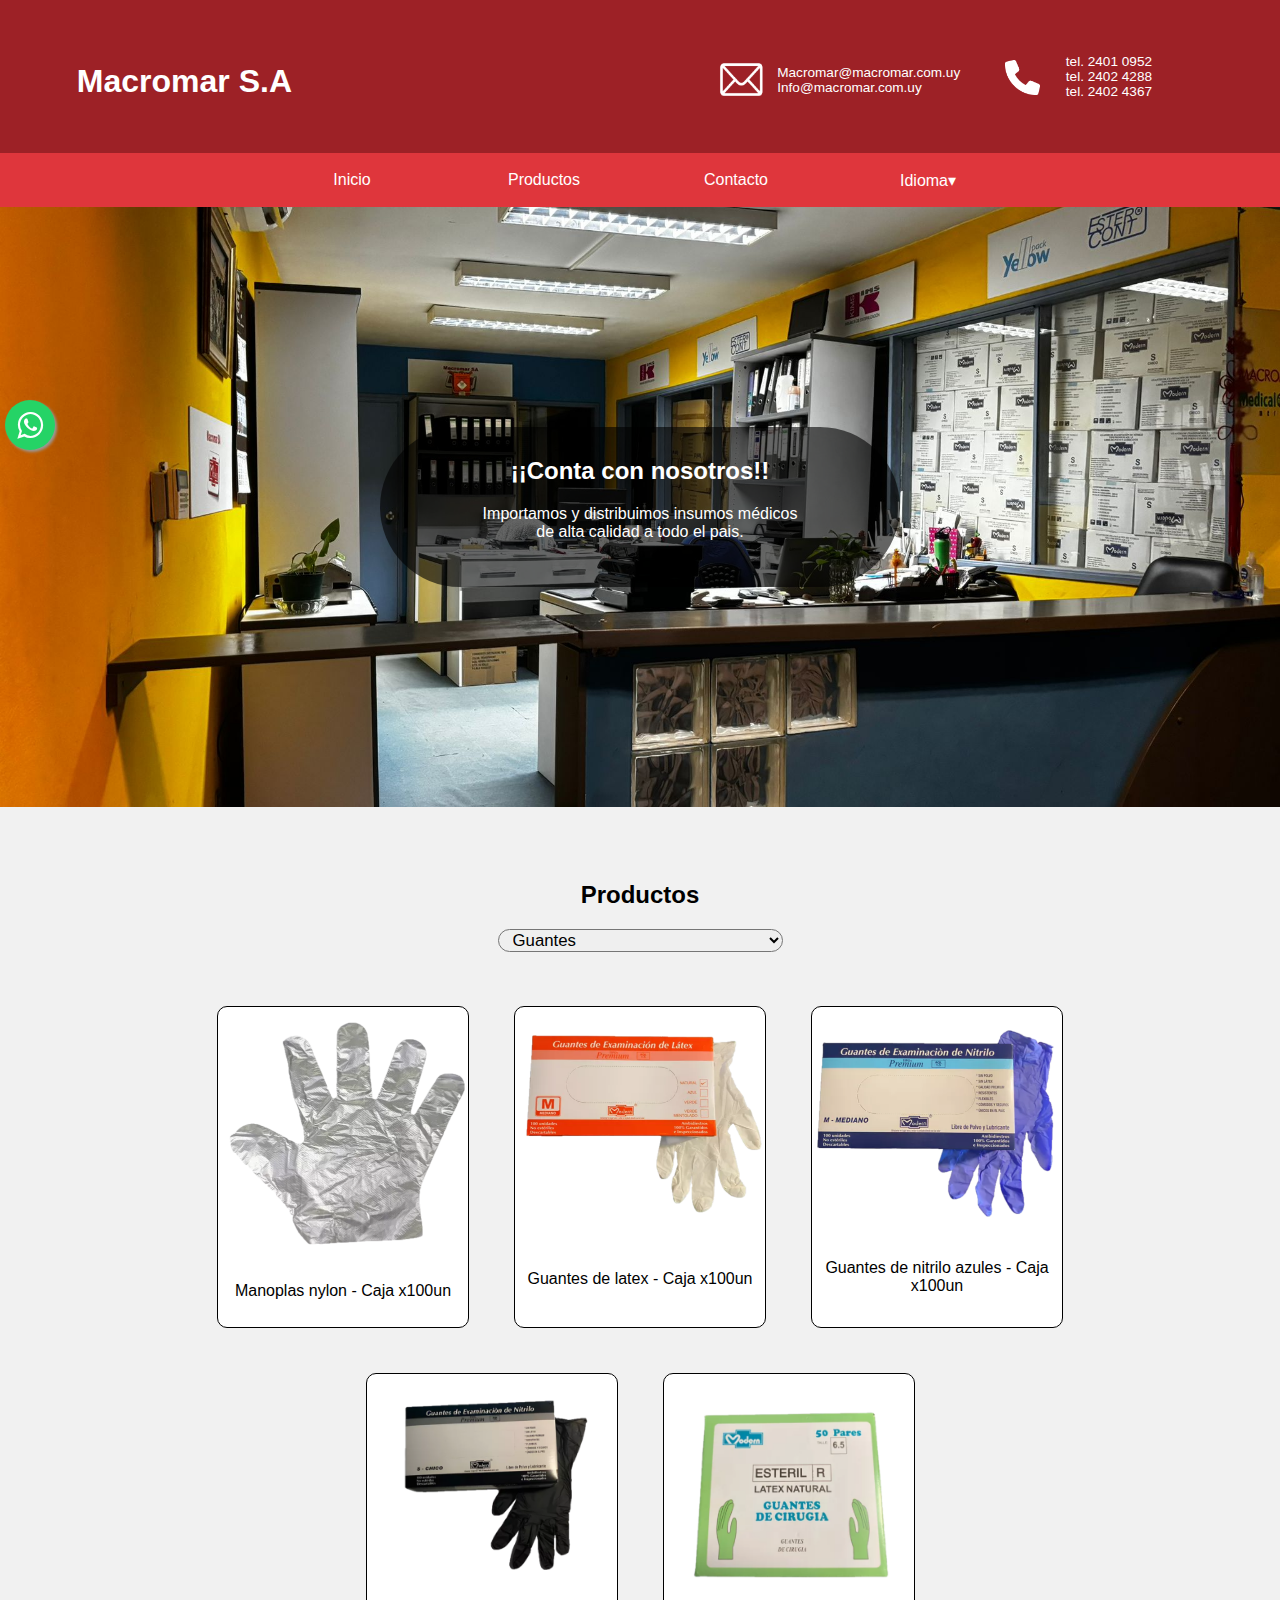
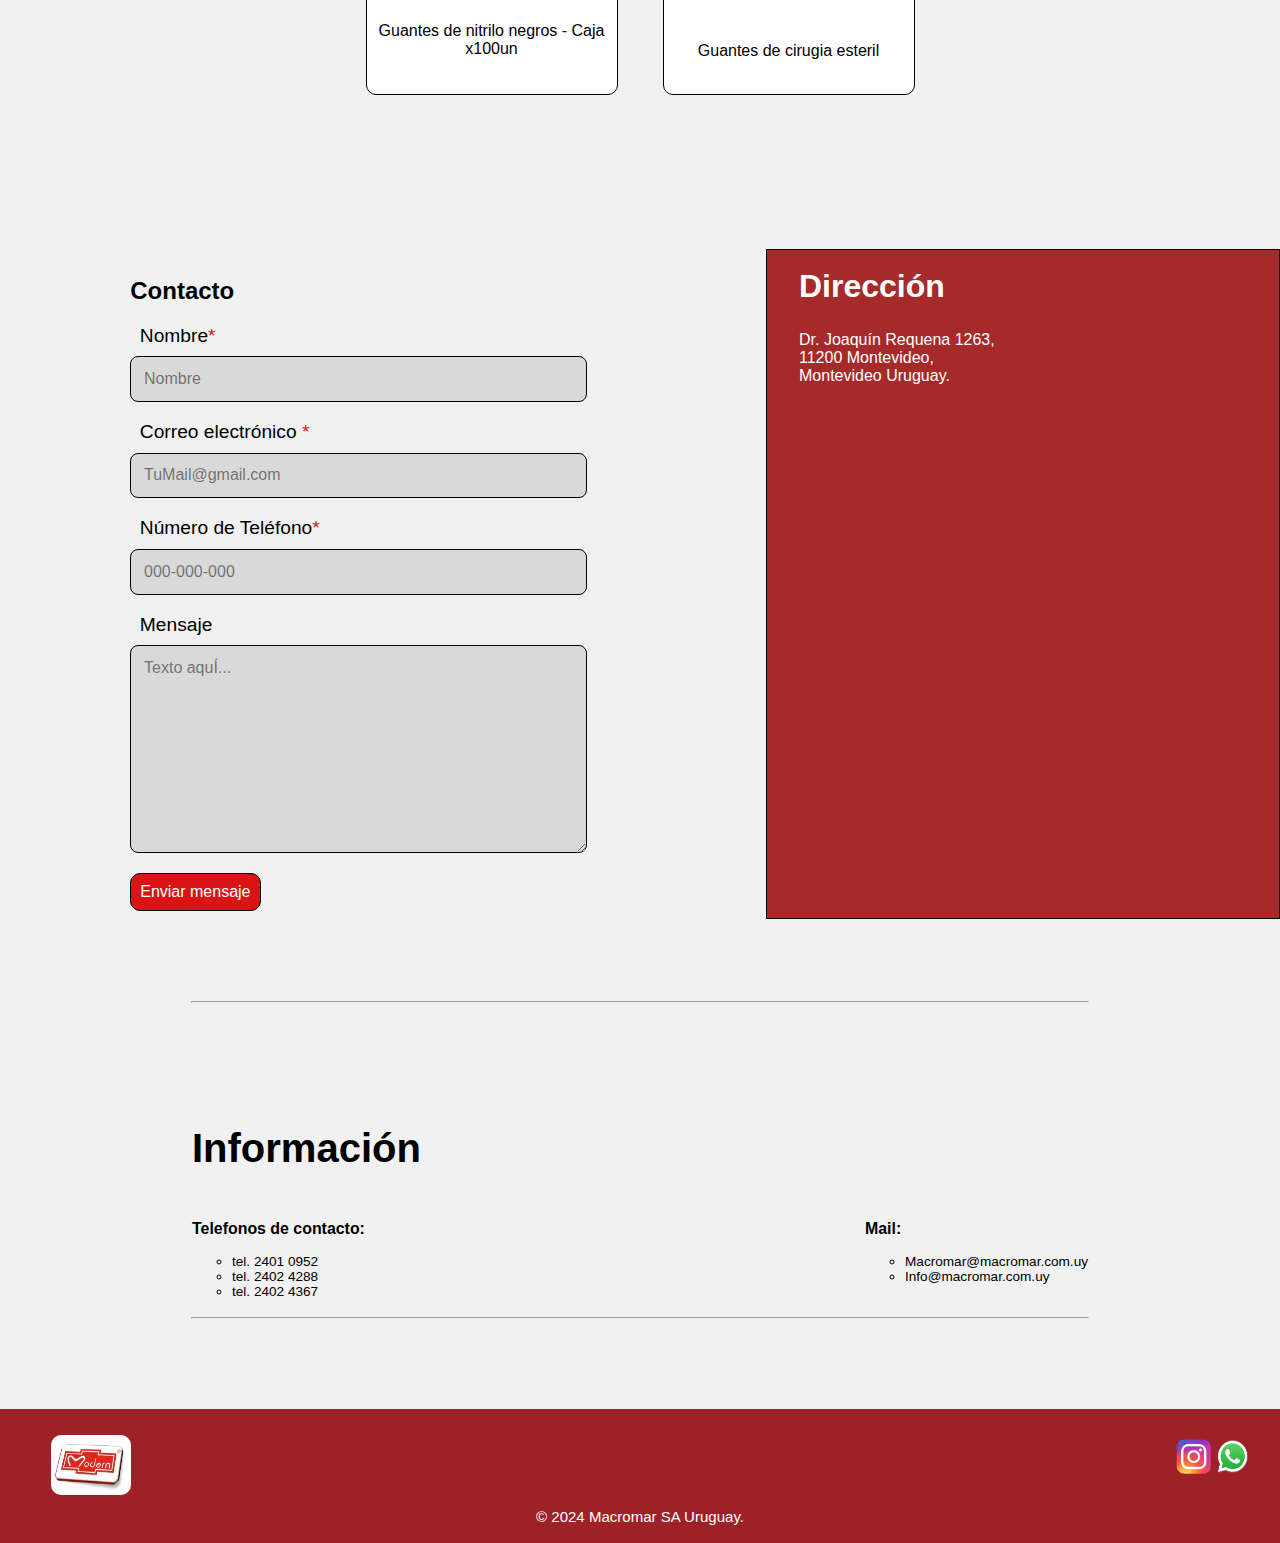
<file: index.html>
<!DOCTYPE html>
<html lang="es">

<head>
    <meta charset="UTF-8" />
    <meta name="viewport" content="width=device-width, initial-scale=1.0" />
    <meta name="keywords" content="Macromar Sa, Insumos Medicos, Joaquin Requena 1263">
    <meta name="description" content="Empresa Macromar Sa, Insumos Medicos" />
    <meta name="author" content="Emiliano Mandacen - Emilianomandacen@gmail.com" />
    <meta name="robots" content="index, follow" />
    <link rel="icon" type="image/png" href="./assets/img/Macromar_2024.jpg">
    <link rel="stylesheet" href="./css/style.css">
    <link rel="stylesheet" href="https://maxcdn.bootstrapcdn.com/font-awesome/4.5.0/css/font-awesome.min.css">
    <title>Macromar S.A</title>
</head>


<body>
    <a href="https://wa.me/59895939555?text=Hola%2C%20me%20gustar%C3%ADa%20obtener%20m%C3%A1s%20informaci%C3%B3n"
        class="float" target="_blank">
        <i class="fa fa-whatsapp my-float"></i>
    </a>
    <header>
        <div class="navBar">
            <div class="tituloNav">
                <h1>Macromar S.A</h1>
            </div>
            <nav class="menu">
                <ul>
                    <li>
                        <div class="imgNav">
                            <img src="./assets/icons/iconTelefono.png" alt="Icono telefono">
                        </div>
                        <div class="textNav">
                            <p>
                                tel. 2401 0952 <br>
                                tel. 2402 4288 <br>
                                tel. 2402 4367
                            </p>
                        </div>
                    </li>
                    <li>
                        <div class="imgNav2">
                            <img src="./assets/icons/iconMail.png" alt="Icono mail">
                        </div>
                        <div class="textNav2">
                            <p>Macromar@macromar.com.uy
                                <br>
                                Info@macromar.com.uy
                            </p>
                        </div>
                    </li>
                </ul>
            </nav>
        </div>
        <div class="sub-NavBar2">
            <ul class="dropdown-menu">
                <li>
                    <button class="dropdown-toggle" aria-haspopup="true" aria-expanded="false">
                        <img src="./assets/img/desplegar.png" alt="desplegar menú desplegable">
                    </button>
                    <ul class="drop">
                        <li><a href="index.html">Inicio</a></li>
                        <li><a href="#productos">Productos</a></li>
                        <li><a href="#contacto">Contacto</a></li>
                        <li class="sub"><a href="#">Idioma ▾</a>
                            <ul class="drop2">
                                <li><a href="index.html">Español</a></li>
                                <li><a href="./english/index_en.html">Ingles</a></li>
                            </ul>
                        </li>
                    </ul>
                </li>
            </ul>
        </div>

        <div class="sub-NavBar">
            <ul>
                <li id="indice">
                    <a href="index.html">
                        Inicio
                    </a>
                </li>
                <li id="indice">
                    <a href="#productos">
                        Productos
                    </a>
                </li>
                <li id="indice">
                    <a href="#contacto">
                        Contacto
                    </a>
                </li>
                <li class="indice2">
                    <a href="#">Idioma▾</a>
                    <ul class="drop">
                        <li><a href="./index.html">Español</a></li>
                        <li><a href="./english/index_en.html">Ingles</a></li>
                    </ul>
                </li>
            </ul>
        </div>
    </header>

    <main>
        <section id="sobreNosotros">
                <figure>
                    <img src="./assets/img/OfiMacromar.jpg" alt="Imagen oficina Macromar SA">
                    <figcaption>
                        <h2>¡¡Conta <br class="br-banner1"> con nosotros!!</h2>
                        <p>Importamos y distribuimos <br class="br-banner1"> insumos médicos <br class="br-banner2"> de alta calidad a todo el pais.</p>
                    </figcaption>
                </figure>
        </section>

        <section id="productos">
            <h2>Productos</h2>

            <select name="Listado " id="selctProductos">
                <option value="producto1" selected>Guantes</option>
                <option value="producto2">Agujas y Jeringas</option>
                <option value="producto3">Enfermeria/Descartables</option>
                <option value="producto4">Esterilizaciones</option>
                <option value="producto5">Material Desechable</option>
                <option value="producto6">Equipos de Infusión y Transfusión</option>
            </select>

            <!-- Agujas y Jeringas -->
            <div class="grupo1">
                <div class="cardProducto">
                    <img src="./assets/img/ManplaDeNylon.png" alt="Imagen producto">
                    <p>Manoplas nylon - Caja x100un</p>
                </div>
                <div class="cardProducto">
                    <img src="./assets/img/GuanteLatexBlanco1.png" alt="Imagen producto">
                    <p>Guantes de latex - Caja x100un</p>
                </div>
                <div class="cardProducto">
                    <img src="./assets/img/GuanteLatexM.png" alt="Imagen producto">
                    <p>Guantes de nitrilo azules - Caja x100un</p>
                </div>
                <div class="cardProducto">
                    <img src="./assets/img/GuantesLatexNegros.png" alt="Imagen producto">
                    <p>Guantes de nitrilo negros - Caja x100un</p>
                </div>
                <div class="cardProducto">
                    <img src="./assets/img/GuantesCirujia.png" alt="Imagen producto">
                    <p>Guantes de cirugia esteril</p>
                </div>
            </div>

            <!-- Guantes -->
            <div class="grupo2">
                <div class="cardProducto">
                    <img src="./assets/img/Jeringas1ML.png" alt="Imagen producto">
                    <p>Jeringas diferentes medidas</p>
                </div>
            </div>

            <!-- Enfermeria/Descartables -->
            <div class="grupo3">
                <div class="cardProducto">
                    <img src="./assets/img/MantaGasa.png" alt="Imagen producto">
                    <p>Mantas de gasa</p>
                </div>
                <div class="cardProducto">
                    <img src="./assets/img/AparatoPresion.png" alt="Imagen producto">
                    <p>Aparato presion</p>
                </div>
                <div class="cardProducto">
                    <img src="./assets/img/Termometro.png" alt="Imagen producto">
                    <p>Termometro digital</p>
                </div>
                <div class="cardProducto">
                    <img src="./assets/img/Mallatubular.png" alt="Imagen producto">
                    <p>Malla tubular</p>
                </div>
                <div class="cardProducto">
                    <img src="./assets/img/Llave3Vias.png" alt="Imagen producto">
                    <p>Llaves 3 vias</p>
                </div>
                <div class="cardProducto">
                    <img src="./assets/img/HojasBisturi.png" alt="Imagen producto">
                    <p>Hoja de bisturi</p>
                </div>
                <div class="cardProducto">
                    <img src="./assets/img/MuestraOrina.png" alt="Imagen producto">
                    <p>Frascos de orina</p>
                </div>
                <div class="cardProducto">
                    <img src="./assets/img/Rinon.png" alt="Imagen producto">
                    <p>Riñon descartable</p>
                </div>
                <div class="cardProducto">
                    <img src="./assets/img/Estetoscopio.png" alt="Imagen producto">
                    <p>Estetoscopio</p>
                </div>
                <div class="cardProducto">
                    <img src="./assets/img/Mariposa.png" alt="Imagen producto">
                    <p>Mariposas</p>
                </div>
                <div class="cardProducto">
                    <img src="./assets/img/Especulo.png" alt="Imagen producto">
                    <p>Especulos</p>
                </div>
            </div>

            <!-- Esterilizaciones -->
            <div class="grupo4">
                <a href="https://kims.com.ar/equipamiento/#1539011787284-1e79b105-3982" class="cardProducto"
                    target="_blank">
                    <img src="./assets/img/MaquinaSelladora.png" alt="Imagen producto">
                    <p>Maquina selladora</p>
                </a>
                <a href="https://kims.com.ar/envases/#1539003147188-c77aedb4-0fd8" class="cardProducto" target="_blank">
                    <img src="./assets/img/RolloEsteripapel.png" alt="Imagen producto">
                    <p>Rollos de esteripapel</p>
                </a>
                <a href="https://kims.com.ar/indicadores-quimicos-vapor/#1539029675239-43a5c1cd-8d81"
                    class="cardProducto" target="_blank">
                    <img src="./assets/img/RolloVapor.png" alt="Imagen producto">
                    <p>Rollos adhesivo vapor</p>
                </a>
                <a href="https://kims.com.ar/envoltorios/#1539003147188-c77aedb4-0fd8" class="cardProducto"
                    target="_blank">
                    <img src="./assets/img/PapelCrepado.png" alt="Imagen producto">
                    <p>Papel crepado</p>
                </a>
                <a href="https://kims.com.ar/envoltorios/#1532097287190-63de5d55-fa92" class="cardProducto"
                    target="_blank">
                    <img src="./assets/img/PapelKRAFT.png" alt="Imagen producto">
                    <p>Papel KRAFT</p>
                </a>
                <a href="https://kims.com.ar/indicadores-quimicos-vapor/#1539033113291-95f46840-21fa"
                    class="cardProducto" target="_blank">
                    <img src="./assets/img/Dick.png" alt="Imagen producto">
                    <p>Hojas Bowie-Dick</p>
                </a>
            </div>

            <!-- Material Desechable -->
            <div class="grupo5">
                <div class="cardProducto">
                    <img src="./assets/img/TunicaTNT.png" alt="Imagen producto">
                    <p>Casaca descartable Tnt</p>
                </div>
                <div class="cardProducto">
                    <img src="./assets/img/CubreZapatosTNT.png" alt="Imagen producto">
                    <p>Cubrezapatos con elastico</p>
                </div>
                <div class="cardProducto">
                    <img src="./assets/img/GorroDescartable.png" alt="Imagen producto">
                    <p>Gorros descartables</p>
                </div>
                <div class="cardProducto">
                    <img src="./assets/img/Mascarilla-KN95.png" alt="Imagen producto">
                    <p>Mascarilla KN95</p>
                </div>
                <div class="cardProducto">
                    <img src="./assets/img/PantalonDesechable.png" alt="Imagen producto">
                    <p>Pantalon descartable</p>
                </div>
                <div class="cardProducto">
                    <img src="./assets/img/Mascarilla.png" alt="Imagen producto">
                    <p>Tapabocas</p>
                </div>
            </div>

            <!-- Equipos de Infusión y Transfusión -->
            <div class="grupo6">
                <div class="cardProducto">
                    <img src="./assets/img/SetDeInfusion.png" alt="Imagen producto">
                    <p>Equipo infusor macrogotero</p>
                </div>
            </div>
        </section>

        <section id="contacto">
            <div class="contenedor-Contacto">
                <div class="cardContacto">
                    <form id="form" class="form" action="https://formspree.io/f/xeqywdow" method="post">
                        <h2 class="tag"><span>Contacto</span></h2>
                        <label for="Nombre">Nombre<span>*</span></label>
                        <input name="Nombre" required type="text" id="name" placeholder="Nombre">
                        <label for="Email">Correo electrónico <span>*</span></label>
                        <input name="Email" type="text" id="email" required placeholder="TuMail@gmail.com">
                        <label for="Telefono">Número de Teléfono<span>*</span></label>
                        <input name="Telefono" type="text" id="telefono" required placeholder="000-000-000"
                            maxlength="11">
                        <script>
                            document.getElementById('telefono').addEventListener('input', function (e) {
                                var value = e.target.value.replace(/[^\dA-Z]/g, '');
                                if (value.length % 3 === 0 && value.length !== 0) {
                                    e.target.value = value.replace(/(.{3})/g, '$1-').slice(0, -1);
                                } else {
                                    e.target.value = value.replace(/(.{3})/g, '$1-');
                                }
                            });
                        </script>
                        <label for="Mensaje">Mensaje</label>
                        <textarea id="message" name="Mensaje" cols="30" rows="10"
                            placeholder="Texto aquÍ..."></textarea>
                        <button type="submit" class="btnEnviar" title="Enviar un mail a Macromar">Enviar
                            mensaje</button>
                    </form>
                </div>


                <div class="cardDireccion">
                    <h2 class="tag"><span class="tag">Dirección</span></h2>
                    <p>Dr. Joaquín Requena 1263, <br>
                        11200 Montevideo, <br>
                        Montevideo Uruguay.
                    </p>
                    <iframe
                        src="https://www.google.com/maps/embed?pb=!1m14!1m8!1m3!1d1636.0398014570235!2d-56.1697817!3d-34.9044518!3m2!1i1024!2i768!4f13.1!3m3!1m2!1s0x959f81ae15c7e091%3A0xf8eb8029c2174cfa!2sDr.%20Joaqu%C3%ADn%20Requena%201263%2C%2011200%20Montevideo%2C%20Departamento%20de%20Montevideo!5e0!3m2!1ses-419!2suy!4v1715641950396!5m2!1ses-419!2suy"
                        width="600" height="450" style="border:0;" allowfullscreen="" loading="lazy"
                        referrerpolicy="no-referrer-when-downgrade"></iframe>
                </div>
            </div>
        </section>

        <section id="informacion">
            <div class="contenedor-info">
                <hr style="width: 70%; height: 0%;">
                <div class="info">

                    <h2>Información</h2>
                    <ul class="infoUl">
                        <li class="infoLI">
                            <div class="textInfo">
                                <h3>Telefonos de contacto:</h3>
                                <ul>
                                    <li>tel. 2401 0952</li>
                                    <li>tel. 2402 4288</li>
                                    <li>tel. 2402 4367</li>
                                </ul>
                            </div>
                        </li>
                        <li class="infoLI">
                            <div class="textInfo2">
                                <h3>Mail:</h3>
                                <ul>
                                    <li>Macromar@macromar.com.uy</li>
                                    <li>Info@macromar.com.uy</li>
                                </ul>
                            </div>
                        </li>

                    </ul>
                </div>
                <hr style="width: 70%; margin-top: 0vh;">
            </div>
        </section>

    </main>



    <footer>
        <!-- Seccion footer -->
        <section id="footer">
            <div class="footer">
                <div class="logoFooter">
                    <img src="./assets/img/Macromar.jpg" alt="Logo de MacromarSA">
                </div>
                <div class="redes">
                    <a href="https://www.instagram.com/macromarsa/" target="_blank">
                        <img class="iconF" src="./assets/icons/ig.png" alt="Instagram link"></a>
                    <a href="https://wa.me/59895939555?text=Hola%2C%20me%20gustar%C3%ADa%20obtener%20m%C3%A1s%20informaci%C3%B3n"
                        target="_blank">
                        <img class="iconY" src="./assets/icons/wpp.png" alt="whatsapp link"></a>
                </div>
            </div>
            <p>© 2024 Macromar SA Uruguay.</p>
        </section>
    </footer>

    <script src="./js/script.js"></script>

</body>

</html>
</file>
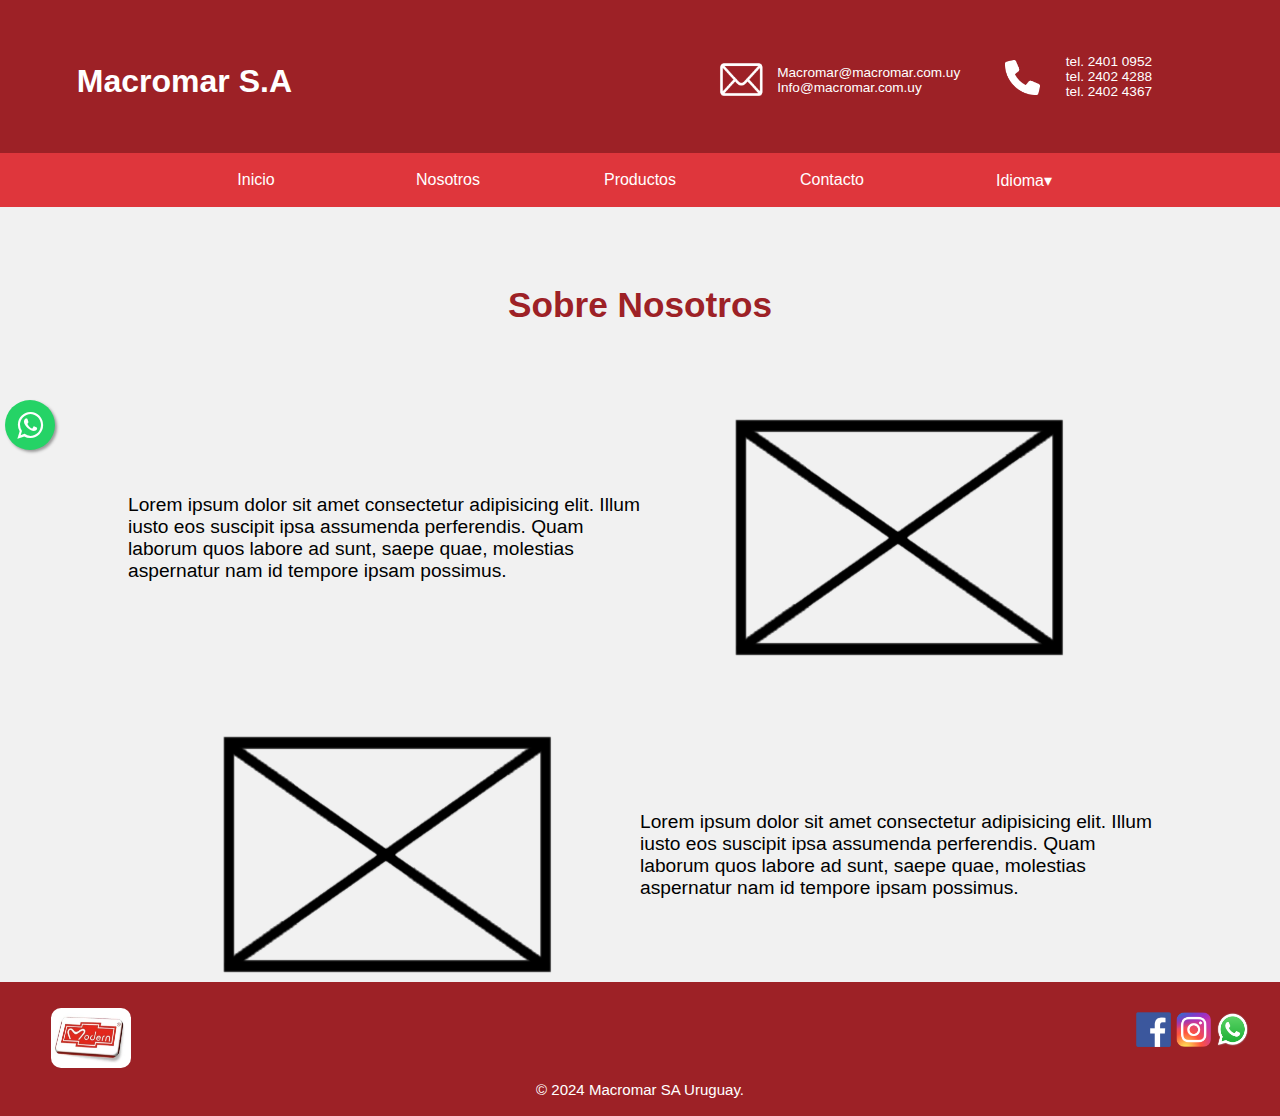
<file: nosotros.html>
<!DOCTYPE html>
<html lang="es">

<head>
    <meta charset="UTF-8" />
    <meta name="viewport" content="width=device-width, initial-scale=1.0" />
    <meta name="keywords" content="Macromar Sa, Insumos Medicos, Joaquin Requena 1263">
    <meta name="description" content="Empresa Macromar Sa, Insumos Medicos" />
    <meta name="author" content="Emiliano Mandacen - Emilianomandacen@gmail.com" />
    <meta name="robots" content="index, follow" />
    <link rel="icon" type="image/png" href="./assets/img/Macromar_2024.jpg" alt="Icono de la Web">
    <link rel="stylesheet" href="./css/style.css">
    <link rel="stylesheet" href="https://maxcdn.bootstrapcdn.com/font-awesome/4.5.0/css/font-awesome.min.css">
    <title>Macromar S.A</title>
</head>

<body> 
<a href="https://wa.me/59895939555?text=Hola%2C%20me%20gustar%C3%ADa%20obtener%20m%C3%A1s%20informaci%C3%B3n"
class="float" target="_blank">
<i class="fa fa-whatsapp my-float"></i>
</a>
<header>
<div class="navBar">
    <div class="tituloNav">
        <h1>Macromar S.A</h1>
    </div>
    <nav class="menu">
        <ul>
            <li>
                <div class="imgNav">
                    <img src="./assets/icons/iconTelefono.png" alt="Icono telefono">
                </div>
                <div class="textNav">
                    <p>
                        tel. 2401 0952 <br>
                        tel. 2402 4288 <br>
                        tel. 2402 4367
                    </p>
                </div>
            </li>
            <li>
                <div class="imgNav2">
                    <img src="./assets/icons/iconMail.png" alt="Icono mail">
                </div>
                <div class="textNav2">
                    <p>Macromar@macromar.com.uy
                        <br>
                        Info@macromar.com.uy
                    </p>
                </div>
            </li>
        </ul>
    </nav>
</div>
<div class="sub-NavBar2">
    <ul class="dropdown-menu">
        <li>
            <button class="dropdown-toggle" aria-haspopup="true" aria-expanded="false">
                <img src="./assets/img/desplegar.png" alt="desplegar menú desplegable">
            </button>
            <ul class="drop">
                <li><a href="./index.html">Inicio</a></li>
                <li><a href="./index.html#sobreNosotros">Nosotros</a></li>
                <li><a href="./index.html#productos">Productos</a></li>
                <li><a href="./index.html#contacto">Contacto</a></li>
                <li class="sub"><a href="#">Idioma ▾</a>
                    <ul class="drop2">
                        <li><a href="./nosotros.html">Español</a></li>
                        <li><a href="./english/nosotrosEn.html">English</a></li>
                    </ul>
                </li>
            </ul>
        </li>
    </ul>
</div>

<div class="sub-NavBar">
    <ul>
        <li id="indice">
            <a href="./index.html">
                Inicio
            </a>
        </li>
        <li id="indice">
            <a href="./index.html#sobreNosotros">
                Nosotros
            </a>
        </li>
        <li id="indice">
            <a href="./index.html#productos">
                Productos
            </a>
        </li>
        <li id="indice">
            <a href="./index.html#contacto">
                Contacto
            </a>
        </li>
        <li class="indice2">
            <a href="#">Idioma▾</a>
            <ul class="drop">
                <li><a href="./nosotros.html">Español</a></li>
                <li><a href="./english/nosotrosEn.html">English</a></li>
            </ul>
        </li>
    </ul>
</div>
</header>


<main> 
    <section id="nosotros2">
        <h1>Sobre Nosotros</h1>

        <div class="pestanaNosotros">
            <div class="cardNosotros">Lorem ipsum dolor sit amet consectetur adipisicing elit. Illum iusto eos suscipit ipsa assumenda perferendis. Quam laborum quos labore ad sunt, saepe quae, molestias aspernatur nam id tempore ipsam possimus.</div>
            <div class="cardNosotros">
                <img src="./assets/img/producto_img.png" alt="">
            </div>
        </div>

        <div class="pestanaNosotros" >
            <div class="cardNosotros">
                <img src="./assets/img/producto_img.png" alt="">
            </div>
            <div class="cardNosotros">Lorem ipsum dolor sit amet consectetur adipisicing elit. Illum iusto eos suscipit ipsa assumenda perferendis. Quam laborum quos labore ad sunt, saepe quae, molestias aspernatur nam id tempore ipsam possimus.</div>
        </div>
    </section>
</main>


<footer>
    <!-- Seccion footer -->
    <section id="footer">
        <div class="footer">
            <div class="logoFooter">
                <img src="./assets/img/Macromar.jpg" alt="Logo de MacromarSA">
            </div>
            <div>
                <div class="redes">
                    <a href="https://www.facebook.com/macromarsa.macromar/?locale=es_LA" target="_blank">
                        <img class="iconX" src="./assets/icons/fc.png" alt="Facebook link">
                    </a>
                    <a href="https://www.instagram.com/macromar2023/" target="_blank">
                        <img class="iconF" src="./assets/icons/ig.png" alt="Instagram link">
                    </a>
                    <a href="https://wa.me/59895939555?text=Hola%2C%20me%20gustar%C3%ADa%20obtener%20m%C3%A1s%20informaci%C3%B3n"
                        target="_blank">
                        <img class="iconY" src="./assets/icons/wpp.png" alt="whatsapp link">
                    </a>
                </div>
            </div>
        </div>
        <p>© 2024 Macromar SA Uruguay.</p>
    </section>
</footer>

</body>

</html>
</file>
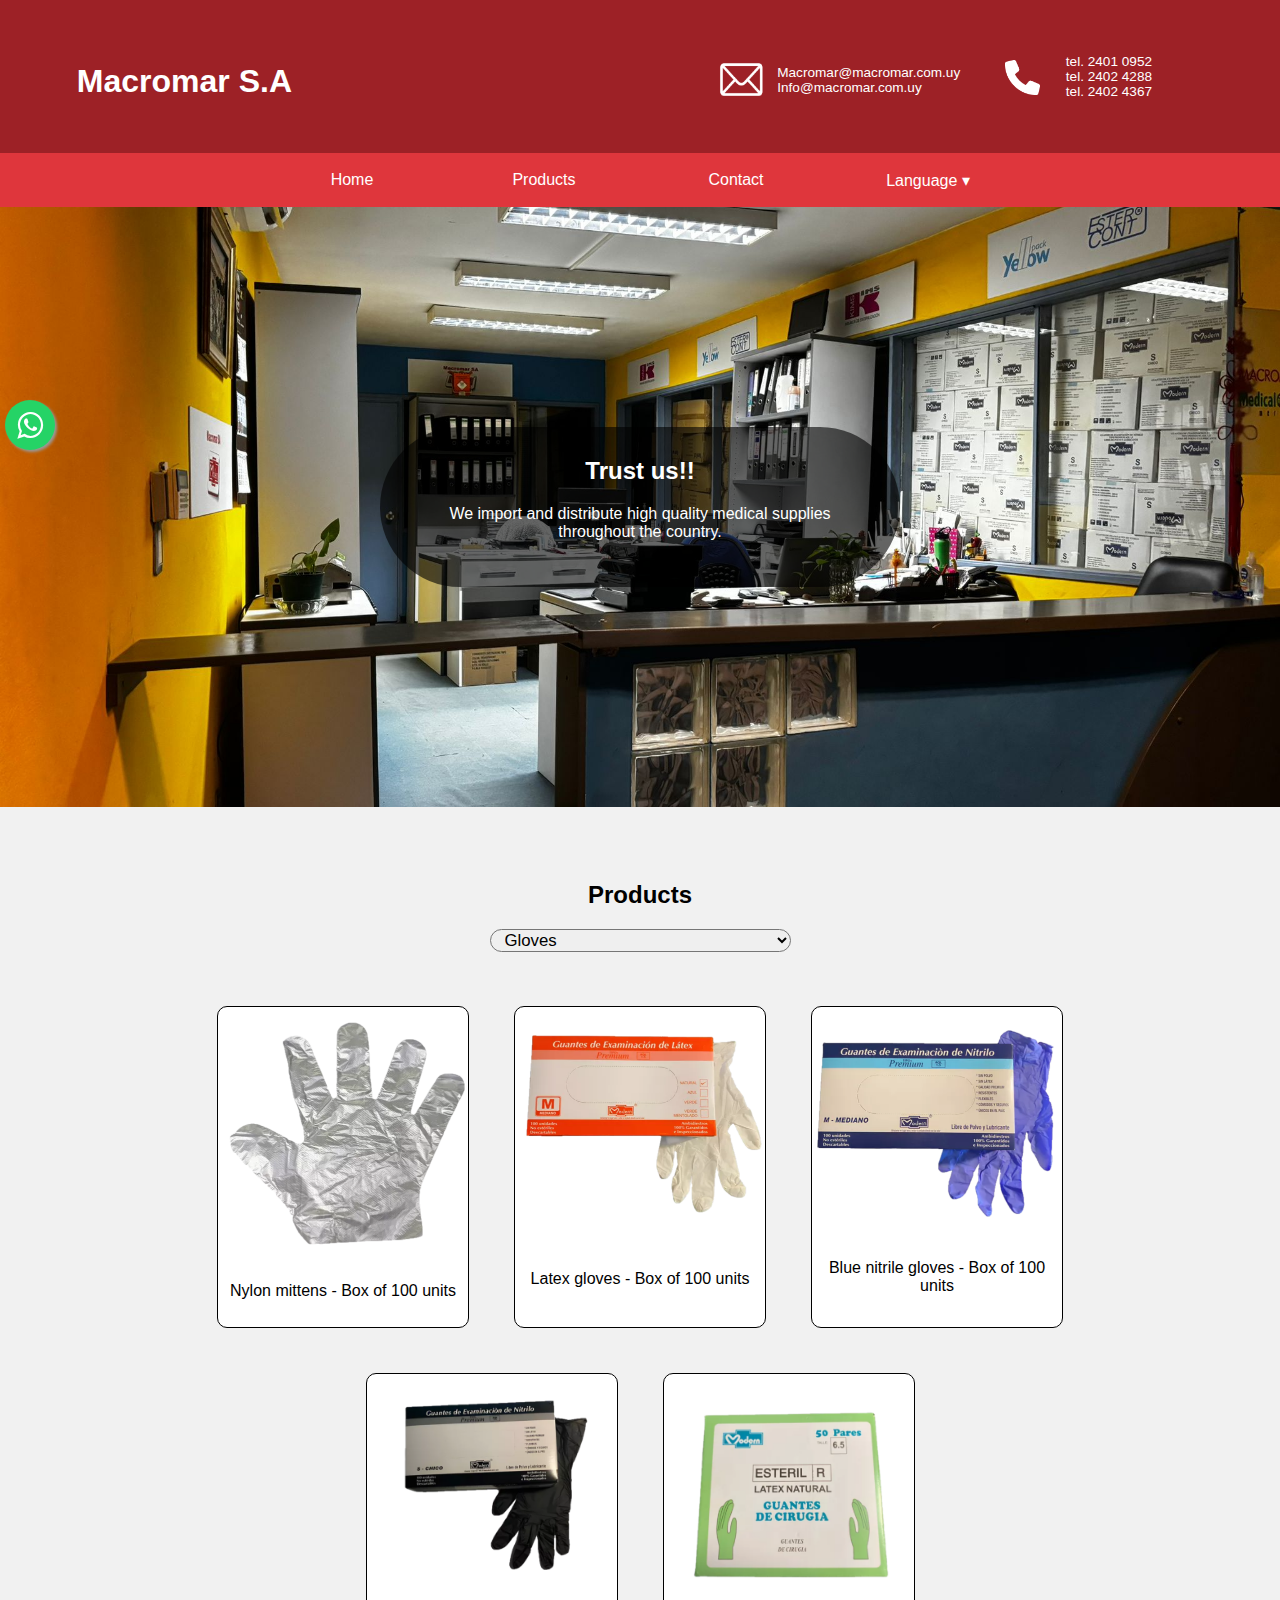
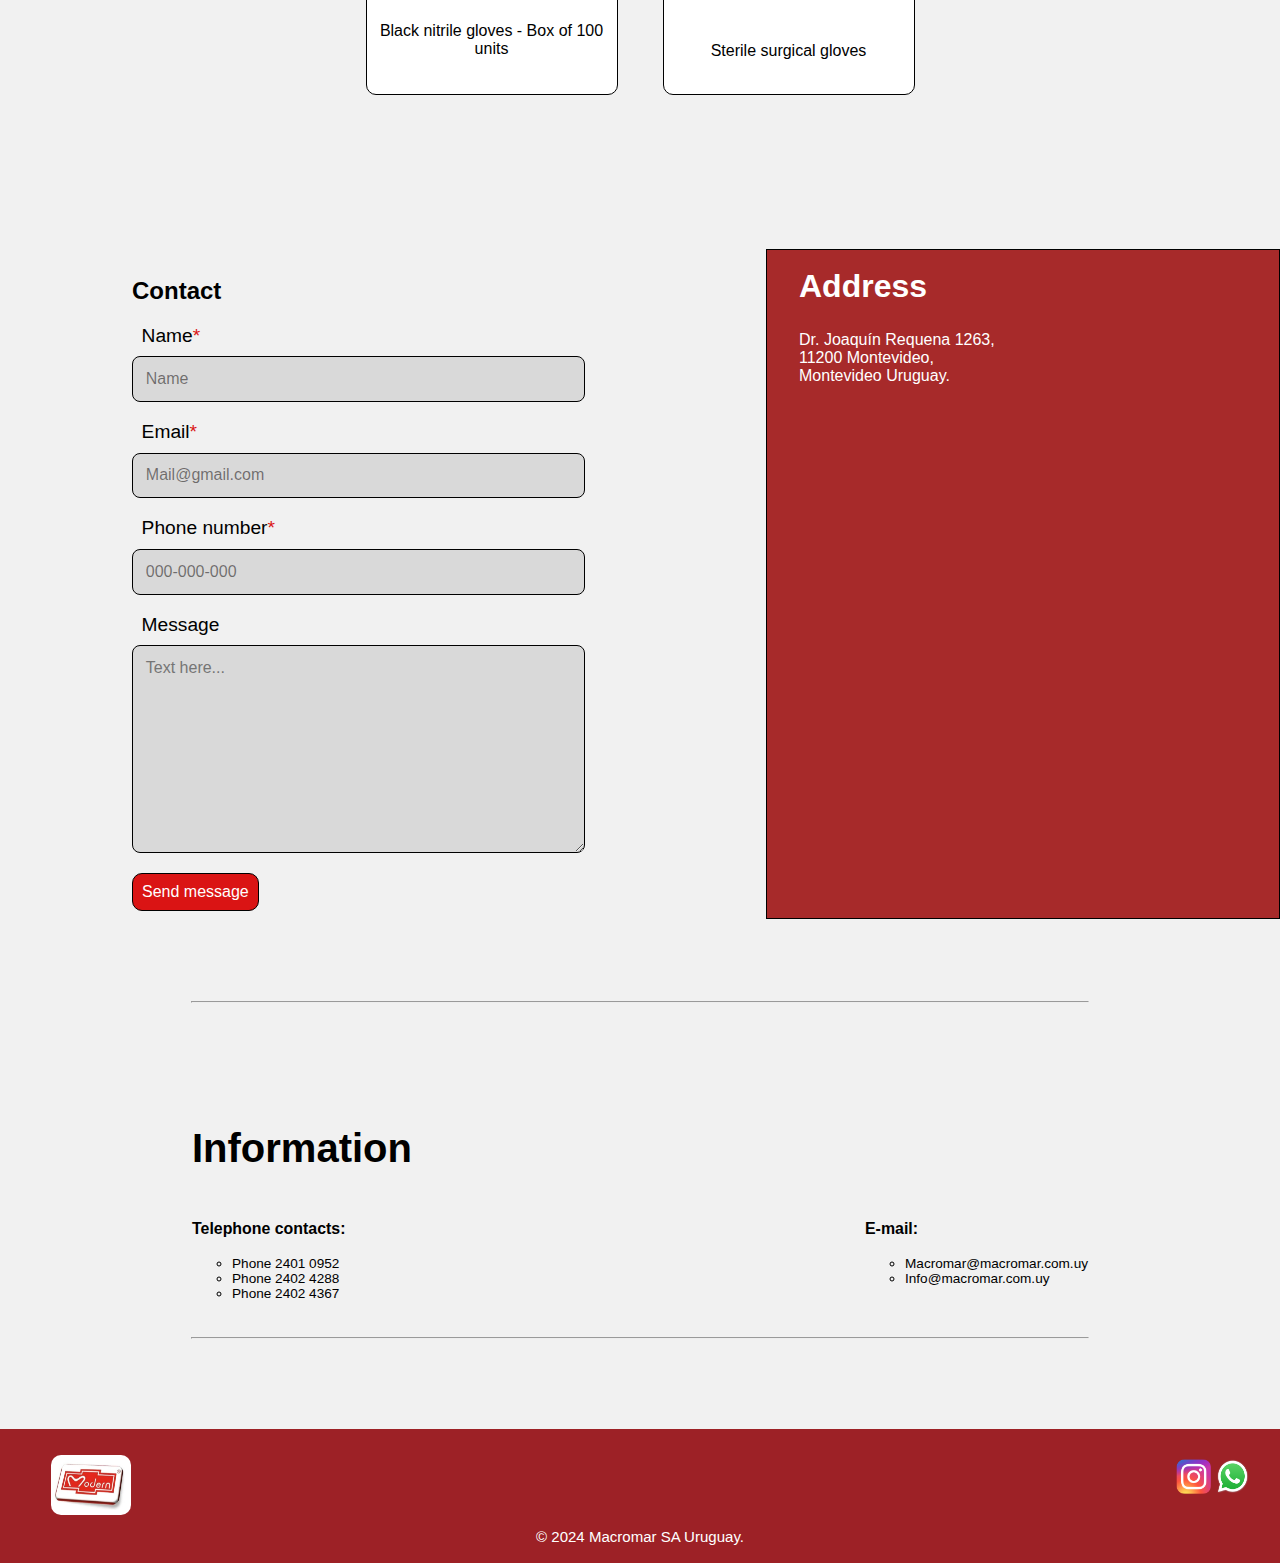
<file: english/index_en.html>
<!DOCTYPE html>
<html lang="en">

<head>
    <meta charset="UTF-8" />
    <meta name="viewport" content="width=device-width, initial-scale=1.0" />
    <meta name="keywords" content="Macromar Sa, Insumos Medicos, Joaquin Requena 1263">
    <meta name="description" content="Empresa Macromar Sa, Insumos Medicos" />
    <meta name="author" content="Emiliano Mandacen - Emilianomandacen@gmail.com" />
    <meta name="robots" content="index, follow" />
    <link rel="icon" type="image/png" href="../assets/img/Macromar_2024.jpg">
    <link rel="stylesheet" href="../css/style.css">
    <link rel="stylesheet" href="https://maxcdn.bootstrapcdn.com/font-awesome/4.5.0/css/font-awesome.min.css">
    <title>Macromar S.A</title>
</head>


<body>
    <a href="https://wa.me/59895939555?text=Hola%2C%20me%20gustar%C3%ADa%20obtener%20m%C3%A1s%20informaci%C3%B3n"
        class="float" target="_blank">
        <i class="fa fa-whatsapp my-float"></i>
    </a>
    <header>
        <div class="navBar">
            <div class="tituloNav">
                <h1>Macromar S.A</h1>
            </div>
            <nav class="menu">
                <ul>
                    <li>
                        <div class="imgNav">
                            <img src="../assets/icons/iconTelefono.png" alt="Icono telefono">
                        </div>
                        <div class="textNav">
                            <p>
                                tel. 2401 0952 <br>
                                tel. 2402 4288 <br>
                                tel. 2402 4367
                            </p>
                        </div>
                    </li>
                    <li>
                        <div class="imgNav2">
                            <img src="../assets/icons/iconMail.png" alt="Icono mail">
                        </div>
                        <div class="textNav2">
                            <p>Macromar@macromar.com.uy
                                <br>
                                Info@macromar.com.uy
                            </p>
                        </div>
                    </li>
                </ul>
            </nav>
        </div>
        <div class="sub-NavBar2">
            <ul class="dropdown-menu">
                <li>
                    <button class="dropdown-toggle" aria-haspopup="true" aria-expanded="false">
                        <img src="../assets/img/desplegar.png" alt="desplegar menú desplegable">
                    </button>
                    <ul class="drop">
                        <li><a href="index_en.html">Home</a></li>
                        <li><a href="#productos">Products</a></li>
                        <li><a href="#contacto">Contact</a></li>
                        <li class="sub"><a href="#">Language ▾</a>
                            <ul class="drop2">
                                <li><a href="../index.html">Spanish</a></li>
                                <li><a href="../english/index_en.html">English</a></li>
                            </ul>
                        </li>
                    </ul>
                </li>
            </ul>
        </div>

        <div class="sub-NavBar">
            <ul>
                <li id="indice">
                    <a href="index_en.html">
                        Home
                    </a>
                </li>
                <li id="indice">
                    <a href="#productos">
                        Products
                    </a>
                </li>
                <li id="indice">
                    <a href="#contacto">
                        Contact
                    </a>
                </li>
                <li class="indice2">
                    <a href="#">Language ▾</a>
                    <ul class="drop">
                        <li><a href="../index.html">Spanish</a></li>
                        <li><a href="../english/index_en.html">English</a></li>
                    </ul>
                </li>
            </ul>
        </div>
    </header>

    <main>
        <!-- slider -->
        <section id="sobreNosotros">
            <figure>
                <img src="../assets/img/OfiMacromar.jpg" alt="Imagen oficina Macromar SA">
                <figcaption>
                    <h2>Trust <br class="br-banner1"> us!!</h2>
                    <p>We import and distribute <br class="br-banner1"> high quality medical supplies  <br class="br-banner2">  throughout the country.</p>
                </figcaption>
            </figure>
    </section>


        <section id="productos">
            <h2>Products</h2>

            <select name="Listado" id="selctProductos">
                <option value="producto1" selected>Gloves</option>
                <option value="producto2">Needles and Syringes</option>
                <option value="producto3">Nursing/Disposables</option>
                <option value="producto4">Sterilizations</option>
                <option value="producto5">Disposable Material</option>
                <option value="producto6">Infusion and Transfusion Equipment</option>
            </select>

            <!-- Needles and Syringes -->
            <div class="grupo1">
                <div class="cardProducto">
                    <img src="../assets/img/ManplaDeNylon.png" alt="Product image">
                    <p>Nylon mittens - Box of 100 units</p>
                </div>
                <div class="cardProducto">
                    <img src="../assets/img/GuanteLatexBlanco1.png" alt="Product image">
                    <p>Latex gloves - Box of 100 units</p>
                </div>
                <div class="cardProducto">
                    <img src="../assets/img/GuanteLatexM.png" alt="Product image">
                    <p>Blue nitrile gloves - Box of 100 units</p>
                </div>
                <div class="cardProducto">
                    <img src="../assets/img/GuantesLatexNegros.png" alt="Product image">
                    <p>Black nitrile gloves - Box of 100 units</p>
                </div>
                <div class="cardProducto">
                    <img src="../assets/img/GuantesCirujia.png" alt="Product image">
                    <p>Sterile surgical gloves</p>
                </div>
            </div>

            <!-- Gloves -->
            <div class="grupo2">
                <div class="cardProducto">
                    <img src="../assets/img/Jeringas1ML.png" alt="Product image">
                    <p>Needles of different sizes</p>
                </div>
            </div>

            <!-- Nursing/Disposables -->
            <div class="grupo3">
                <div class="cardProducto">
                    <img src="../assets/img/MantaGasa.png" alt="Product image">
                    <p>Gauze blankets</p>
                </div>
                <div class="cardProducto">
                    <img src="../assets/img/AparatoPresion.png" alt="Product image">
                    <p>Blood Pressure Monitor</p>
                </div>
                <div class="cardProducto">
                    <img src="../assets/img/Termometro.png" alt="Product image">
                    <p>Digital thermometer</p>
                </div>
                <div class="cardProducto">
                    <img src="../assets/img/Mallatubular.png" alt="Product image">
                    <p>Tubular mesh</p>
                </div>
                <div class="cardProducto">
                    <img src="../assets/img/Llave3Vias.png" alt="Product image">
                    <p>3-way stopcocks</p>
                </div>
                <div class="cardProducto">
                    <img src="../assets/img/HojasBisturi.png" alt="Product image">
                    <p>Scalpel blade</p>
                </div>
                <div class="cardProducto">
                    <img src="../assets/img/MuestraOrina.png" alt="Product image">
                    <p>Urine containers</p>
                </div>
                <div class="cardProducto">
                    <img src="../assets/img/Rinon.png" alt="Product image">
                    <p>Disposable kidney</p>
                </div>
                <div class="cardProducto">
                    <img src="../assets/img/Estetoscopio.png" alt="Product image">
                    <p>Stethoscope</p>
                </div>
                <div class="cardProducto">
                    <img src="../assets/img/Mariposa.png" alt="Product image">
                    <p>Butterflies</p>
                </div>
                <div class="cardProducto">
                    <img src="../assets/img/Especulo.png" alt="Product image">
                    <p>Speculums</p>
                </div>
            </div>

            <!-- Sterilizations -->
            <div class="grupo4">
                <a href="https://kims.com.ar/equipamiento/#1539011787284-1e79b105-3982" class="cardProducto"
                target="_blank">
                <img src="../assets/img/MaquinaSelladora.png" alt="Product image">
                    <p>Sealing machine</p>
                </a>
                <a href="https://kims.com.ar/envases/#1539003147188-c77aedb4-0fd8" class="cardProducto" target="_blank">
                    <img src="../assets/img/RolloEsteripapel.png" alt="Product image">
                    <p>Sterilization paper</p>
                </a>
                <a href="https://kims.com.ar/indicadores-quimicos-vapor/#1539029675239-43a5c1cd-8d81"
                    class="cardProducto" target="_blank">
                    <img src="../assets/img/RolloVapor.png" alt="Product image">
                    <p>Steam adhesive rolls</p>
                </a>
                <a href="https://kims.com.ar/envoltorios/#1539003147188-c77aedb4-0fd8" class="cardProducto"
                target="_blank">
                <img src="../assets/img/PapelCrepado.png" alt="Product image">
                    <p>Crepe paper</p>
                </a>
                <a href="https://kims.com.ar/envoltorios/#1532097287190-63de5d55-fa92" class="cardProducto"
                    target="_blank">
                    <img src="../assets/img/PapelKRAFT.png" alt="Product image">
                    <p>KRAFT paper</p>
                </a>
                <a href="https://kims.com.ar/indicadores-quimicos-vapor/#1539033113291-95f46840-21fa"
                    class="cardProducto" target="_blank">
                    <img src="../assets/img/Dick.png" alt="Product image">
                    <p>Bowie-Dick paper</p>
                </a>
            </div>

            <!-- Disposable Material -->
            <div class="grupo5">
                <div class="cardProducto">
                    <img src="../assets/img/TunicaTNT.png" alt="Product image">
                    <p>Disposable scrub Tnt</p>
                </div>
                <div class="cardProducto">
                    <img src="../assets/img/CubreZapatosTNT.png" alt="Product image">
                    <p>Shoe covers with elastic</p>
                </div>
                <div class="cardProducto">
                    <img src="../assets/img/GorroDescartable.png" alt="Product image">
                    <p>Disposable caps</p>
                </div>
                <div class="cardProducto">
                    <img src="../assets/img/Mascarilla-KN95.png" alt="Product image">
                    <p>KN95 mask</p>
                </div>
                <div class="cardProducto">
                    <img src="../assets/img/PantalonDesechable.png" alt="Product image">
                    <p>Disposable blue pants</p>
                </div>
                <div class="cardProducto">
                    <img src="../assets/img/Mascarilla.png" alt="Product image">
                    <p>Facemask</p>
                </div>
            </div>

            <!-- Infusion and Transfusion Equipment -->
            <div class="grupo6">
                <div class="cardProducto">
                    <img src="../assets/img/SetDeInfusion.png" alt="Product image">
                    <p>Macrodrip infusion set</p>
                </div>
            </div>
        </section>

        <section id="contacto">
            <div class="contenedor-Contacto">
                <div class="cardContacto">
                    <form id="form" class="form" action="https://formspree.io/f/xeqywdow" method="post">
                        <h2 class="tag"><span>Contact</span></h2>
                        <label for="Nombre">Name<span>*</span></label>
                        <input name="Nombre" required type="text" id="name" placeholder="Name">
                        <label for="Email">Email<span>*</span></label>
                        <input name="Email" type="text" id="email" required placeholder="Mail@gmail.com">
                        <label for="Telefono">Phone number<span>*</span></label>
                        <input name="Telefono" type="text" id="telefono" required placeholder="000-000-000"
                            maxlength="11">
                        <script>
                            document.getElementById('telefono').addEventListener('input', function (e) {
                                var value = e.target.value.replace(/[^\dA-Z]/g, '');
                                if (value.length % 3 === 0 && value.length !== 0) {
                                    e.target.value = value.replace(/(.{3})/g, '$1-').slice(0, -1);
                                } else {
                                    e.target.value = value.replace(/(.{3})/g, '$1-');
                                }
                            });
                        </script>
                        <label for="Mensaje">Message</label>
                        <textarea id="message" name="Mensaje" cols="30" rows="10" placeholder="Text here..."></textarea>
                        <button type="submit" class="btnEnviar" title="Enviar un mail a Macromar">Send message</button>
                    </form>
                </div>


                <div class="cardDireccion">
                    <h2 class="tag">
                        <span class="tag">Address</span>
                    </h2>
                    <p>Dr. Joaquín Requena 1263, <br>
                        11200 Montevideo, <br>
                        Montevideo Uruguay.
                    </p>
                    <iframe
                        src="https://www.google.com/maps/embed?pb=!1m18!1m12!1m3!1d3272.069722112725!2d-56.17149382412362!3d-34.904699773456194!2m3!1f0!2f0!3f0!3m2!1i1024!2i768!4f13.1!3m3!1m2!1s0x959f81ae15c7e091%3A0xf8eb8029c2174cfa!2sDr.%20Joaqu%C3%ADn%20Requena%201263%2C%2011200%20Montevideo%2C%20Departamento%20de%20Montevideo!5e0!3m2!1sen!2suy!4v1716685888040!5m2!1sen!2suy"
                        width="600" height="450" style="border:0;" allowfullscreen="" loading="lazy"
                        referrerpolicy="no-referrer-when-downgrade"></iframe>
                </div>
            </div>
        </section>

        <section id="informacion">
            <div class="contenedor-info">
                <hr style="width: 70%; height: 0%;">
                <div class="info">

                    <h2>Information</h2>
                    <ul class="infoUl">
                        <li class="infoLI">
                            <div class="textInfo">
                                <h3>Telephone contacts:</h3>
                                <p>
                                <ul>
                                    <li>Phone 2401 0952</li>
                                    <li>Phone 2402 4288</li>
                                    <li>Phone 2402 4367</li>
                                </ul>
                                </p>
                            </div>
                        </li>
                        <li class="infoLI">
                            <div class="textInfo2">
                                <h3>
                                    E-mail:</h3>
                                <p>
                                <ul>
                                    <li>Macromar@macromar.com.uy</li>
                                    <li>Info@macromar.com.uy</li>
                                </ul>
                                </p>
                            </div>
                        </li>

                    </ul>
                </div>
                <hr style="width: 70%; margin-top: 0vh;">
            </div>
        </section>
    </main>



    <footer>
        <!-- Seccion footer -->
        <section id="footer">
            <div class="footer">
                <div class="logoFooter">
                    <img src="../assets/img/Macromar.jpg" alt="Logo de MacromarSA">
                </div>
                <div>
                    <div class="redes">
                        <a href="https://www.instagram.com/macromar2023/" target="_blank">
                            <img class="iconF" src="../assets/icons/ig.png" alt="Instagram link">
                        </a>
                        <a href="https://wa.me/59895939555?text=Hola%2C%20me%20gustar%C3%ADa%20obtener%20m%C3%A1s%20informaci%C3%B3n"
                            target="_blank">
                            <img class="iconY" src="../assets/icons/wpp.png" alt="whatsapp link">
                        </a>
                    </div>
                </div>
            </div>
            <p>© 2024 Macromar SA Uruguay.</p>
        </section>
    </footer>

    <script src="../js/script.js"></script>

</body>

</html>
</file>
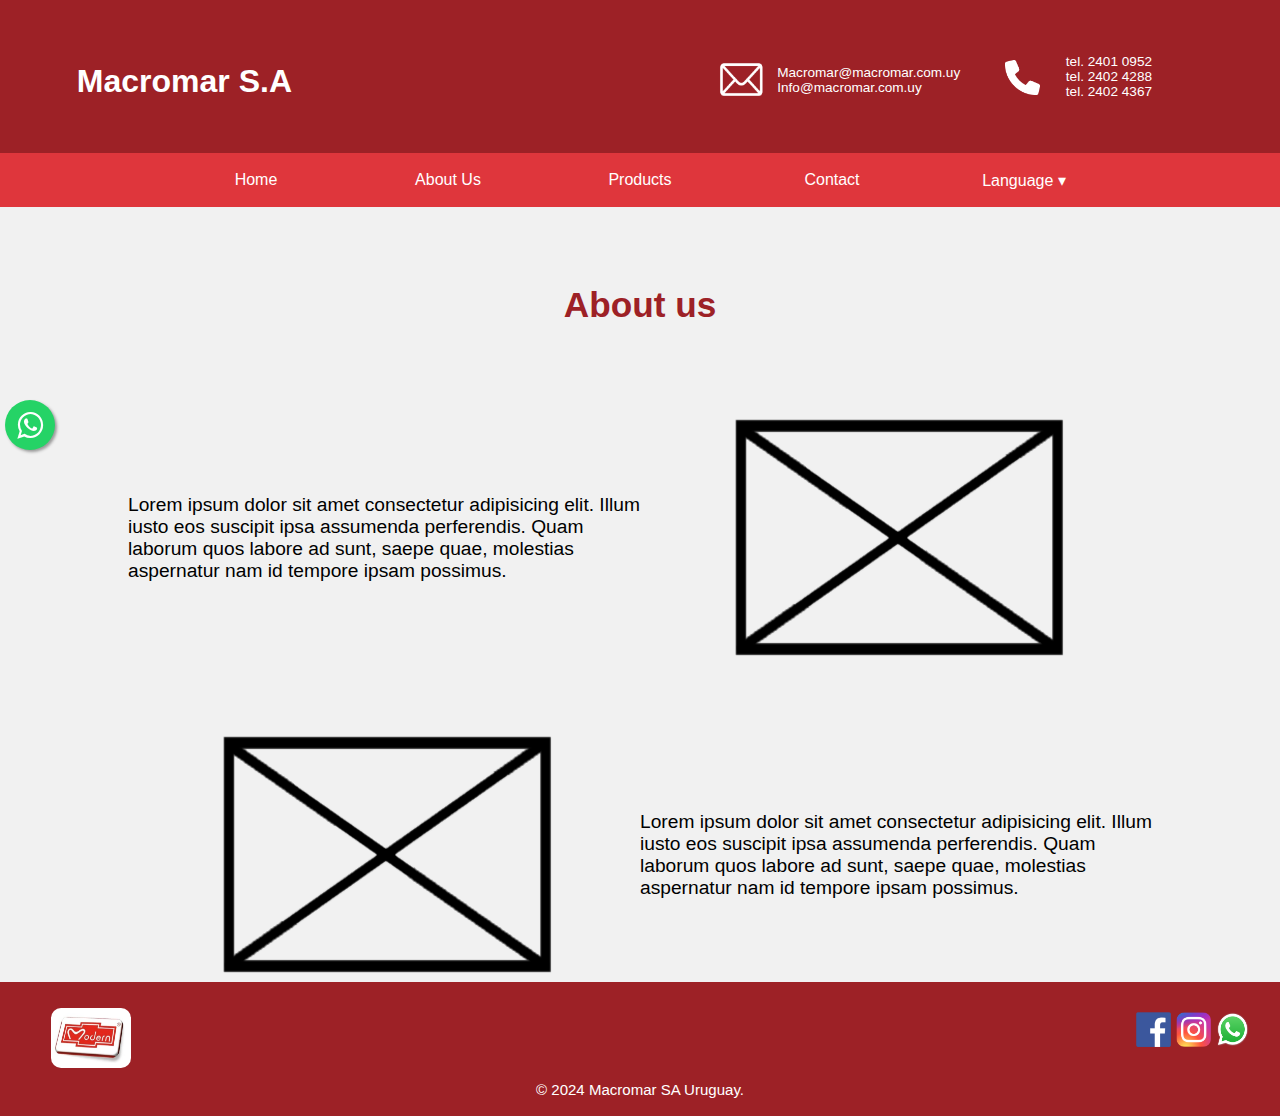
<file: english/nosotrosEn.html>
<!DOCTYPE html>
<html lang="en">

<head>
    <meta charset="UTF-8" />
    <meta name="viewport" content="width=device-width, initial-scale=1.0" />
    <meta name="keywords" content="Macromar Sa, Insumos Medicos, Joaquin Requena 1263">
    <meta name="description" content="Empresa Macromar Sa, Insumos Medicos" />
    <meta name="author" content="Emiliano Mandacen - Emilianomandacen@gmail.com" />
    <meta name="robots" content="index, follow" />
    <link rel="icon" type="image/png" href="../assets/img/Macromar_2024.jpg">
    <link rel="stylesheet" href="../css/style.css">
    <link rel="stylesheet" href="https://maxcdn.bootstrapcdn.com/font-awesome/4.5.0/css/font-awesome.min.css">
    <title>Macromar S.A</title>
</head>

<body>
    <a href="https://wa.me/59895939555?text=Hola%2C%20me%20gustar%C3%ADa%20obtener%20m%C3%A1s%20informaci%C3%B3n"
        class="float" target="_blank">
        <i class="fa fa-whatsapp my-float"></i>
    </a>
    <header>
        <div class="navBar">
            <div class="tituloNav">
                <h1>Macromar S.A</h1>
            </div>
            <nav class="menu">
                <ul>
                    <li>
                        <div class="imgNav">
                            <img src="../assets/icons/iconTelefono.png" alt="Icono telefono">
                        </div>
                        <div class="textNav">
                            <p>
                                tel. 2401 0952 <br>
                                tel. 2402 4288 <br>
                                tel. 2402 4367
                            </p>
                        </div>
                    </li>
                    <li>
                        <div class="imgNav2">
                            <img src="../assets/icons/iconMail.png" alt="Icono mail">
                        </div>
                        <div class="textNav2">
                            <p>Macromar@macromar.com.uy
                                <br>
                                Info@macromar.com.uy
                            </p>
                        </div>
                    </li>
                </ul>
            </nav>
        </div>
        <div class="sub-NavBar2">
            <ul class="dropdown-menu">
                <li>
                    <button class="dropdown-toggle" aria-haspopup="true" aria-expanded="false">
                        <img src="../assets/img/desplegar.png" alt="desplegar menú desplegable">
                    </button>
                    <ul class="drop">
                        <li><a href="index_en.html">Home</a></li>
                        <li><a href=".index_en.html#sobreNosotros">About Us</a></li>
                        <li><a href=".index_en.html#productos">Products</a></li>
                        <li><a href=".index_en.html#contacto">Contact</a></li>
                        <li class="sub"><a href="#">Language ▾</a>
                            <ul class="drop2">
                                <li><a href="../nosotros.html">Spanish</a></li>
                                <li><a href="../nosotrosEn.html">English</a></li>
                            </ul>
                        </li>
                    </ul>
                </li>
            </ul>
        </div>

        <div class="sub-NavBar">
            <ul>
                <li id="indice">
                    <a href="index_en.html">
                        Home
                    </a>
                </li>
                <li id="indice">
                    <a href=".index_en.html#sobreNosotros">
                        About Us
                    </a>
                </li>
                <li id="indice">
                    <a href=".index_en.html#productos">
                        Products
                    </a>
                </li>
                <li id="indice">
                    <a href=".index_en.html#contacto">
                        Contact
                    </a>
                </li>
                <li class="indice2">
                    <a href="#">Language ▾</a>
                    <ul class="drop">
                        <li><a href="../nosotros.html">Spanish</a></li>
                        <li><a href="../nosotrosEn.html">English</a></li>
                    </ul>
                </li>
            </ul>
        </div>
    </header>


    <main> 
        <section id="nosotros2">
            <h1>About us</h1>
    
            <div class="pestanaNosotros">
                <div class="cardNosotros">Lorem ipsum dolor sit amet consectetur adipisicing elit. Illum iusto eos suscipit ipsa assumenda perferendis. Quam laborum quos labore ad sunt, saepe quae, molestias aspernatur nam id tempore ipsam possimus.</div>
                <div class="cardNosotros">
                    <img src="../assets/img/producto_img.png" alt="">
                </div>
            </div>
    
            <div class="pestanaNosotros" >
                <div class="cardNosotros">
                    <img src="../assets/img/producto_img.png" alt="">
                </div>
                <div class="cardNosotros">Lorem ipsum dolor sit amet consectetur adipisicing elit. Illum iusto eos suscipit ipsa assumenda perferendis. Quam laborum quos labore ad sunt, saepe quae, molestias aspernatur nam id tempore ipsam possimus.</div>
            </div>
        </section>
    </main>
    

    <footer>
        <!-- Seccion footer -->
        <section id="footer">
            <div class="footer">
                <div class="logoFooter">
                    <img src="../assets/img/Macromar.jpg" alt="Logo de MacromarSA">
                </div>
                <div>
                    <div class="redes">
                        <a href="https://www.facebook.com/macromarsa.macromar/?locale=es_LA" target="_blank">
                            <img class="iconX" src="../assets/icons/fc.png" alt="Facebook link">
                        </a>
                        <a href="https://www.instagram.com/macromar2023/" target="_blank">
                            <img class="iconF" src="../assets/icons/ig.png" alt="Instagram link">
                        </a>
                        <a href="https://wa.me/59895939555?text=Hola%2C%20me%20gustar%C3%ADa%20obtener%20m%C3%A1s%20informaci%C3%B3n"
                            target="_blank">
                            <img class="iconY" src="../assets/icons/wpp.png" alt="whatsapp link">
                        </a>
                    </div>
                </div>
            </div>
            <p>© 2024 Macromar SA Uruguay.</p>
        </section>
    </footer>

    <script src="../js/script.js"></script>

</body>

</html>
</file>
<file: css/style.css>
html{
    scroll-behavior: smooth;
}

body {
    background-color: #f1f1f1;
    font-family: sans-serif;
    box-sizing: border-box;
    font-size: 1rem;
    color: #000000;
    margin: 0%;
    padding: 0%;
}

header {
    color: #000000;
    padding: 0px 0;
}

/* NabBar */

.navBar {
    height: 17vh;
    background-color: #9D2126;
    display: flex;
    align-items: center;
    justify-content: space-between;
}

.tituloNav {
    display: flex;
    align-items: center;
}

.tituloNav h1 {
    color: #ffffff;
    margin-left: 6vw;
    padding-top: 1vh;
}

.menu ul {
    height: 100%;
    width: 100%;
    list-style-type: none;
    margin: 0px;
    padding: 0;
}

.menu li {
    font-size: 0.85rem;
    color: #ffffff;
    float: right;
    margin-right: 5vh;
}

.imgNav img {
    width: 35px;
    height: 35px;
}

.imgNav {
    margin-top: 20px;
    margin-right: 2vw;
    float: left;
}

.imgNav2 img {
    width: 45px;
    height: 45px;
}

.imgNav2 {
    margin-top: 16px;
    margin-right: 1vw;
    float: left;
}

.textNav {
    float: right;
}

.textNav2 {
    float: right;
    margin-top: 1.2vh;
}

.navBar ul li:first-child {
    margin-right: 10vw;
}

.sub-NavBar {
    height: 6vh;
    background-color: #DF363C;
    display: flex;
    align-items: center;
    justify-content: center;
}

.sub-NavBar ul {
    height: 100%;
    width: 100%;
    list-style-type: none;
    margin: 0;
    padding-left: 0;
    display: flex;
    justify-content: center;
    flex-wrap: wrap;
}

.sub-NavBar li {
    font-size: 0.90rem;
    color: #ffffff;
    float: none;
    position: relative;
}

.sub-NavBar ul li a {
    display: flex;
    background-color: #DF363C;
    color: #ffffff;
    font-size: 1rem;
    height: 6vh;
    width: 15vw;
    border: none;
    align-items: center;
    justify-content: center;
    text-decoration: none;
}

.sub-NavBar ul li a:hover {
    background-color: #9D2126;
}

/* Dropdown styles */

.sub-NavBar ul li .drop {
    background: #DF363C;
    position: absolute;
    z-index: 999;
    display: none;
    list-style: none;
    padding: 0;
}

.sub-NavBar ul li:hover .drop {
    display: block;
}

.drop li {
    display: block;
    width: 100%;
}

.drop li a {
    background: #DF363C;
    color: #FFF;
    text-decoration: none;
    text-align: left;
}

.drop li a:hover {
    background: #9D2126;
}

/* Sobre Nosotros */

#sobreNosotros {
width: 100%;
height: 600px;
margin: 0%;
padding: 0%;
}

#sobreNosotros img {
    width: 100%;
    height: 600px;
    object-fit: cover;
}

figure {
    margin: 0;
    padding: 0;
    display: flex;
    justify-content: center;
    align-items: center;
    width: 100%;
    height: 600px;
    overflow: hidden;
    position: relative;
}

figcaption {
    position: absolute;
    padding: 10px;
    width: 500px;
    height: 140px;
    text-align: center;
    color: #ffffff;
    border-radius: 80px 80px 80px 80px;
    background-color: rgba(0, 0, 0, 0.6);
    align-items: center;
} 

.textoBanner p {
    padding: 5px;
    font-size: 1rem;
}


/* Productos */

#productos {
    display: flex;
    flex-direction: column;
    align-items: center;
    margin-top: 6vh;
    width: 100%;
}

#selctProductos {
    font-size: 1.05rem;
    border-radius: 20px;
    padding-left: 10px;
    display: flex;
    justify-content: flex-start;
    align-items: center;
}

.grupo1, .grupo2, .grupo3, .grupo4, .grupo5, .grupo6, .grupo7, .grupo8{ 
    display: none;
    margin-top: 6vh;
    grid-gap: 5vh;
    width: 85%;
    flex-wrap: wrap;
    align-content: center;
    justify-content: center;
    align-items: center;
}

.grupo1{
    display: flex;
}


.cardProducto  {
    display: flex;
    width: 250px;
    height: 320px;
    background-color: #ffffff; /*#828282 */
    border: 1px solid #000000;
    color: #000000;
    text-decoration: none;
    border-radius: 10px;
    transition: transform 0.5s;
    justify-content: center;
    align-items: center;
    text-align: center;
    flex-wrap: wrap;
}

.cardProducto p {
    margin-top: 1vh;
    font-size: 1rem;
}

.cardProducto button,
.cardProducto a{
    color: #000000;
    text-decoration: none;
}

.cardProducto img {
    width: 100%;
}

.cardProducto:hover {
    transform: scale(1.05);
}

/* Contacto */

.contenedor-Contacto {
    display: flex;
    flex-direction: row;
    justify-content: flex-start;
    align-items: center;
    margin-top: 18vh;
    margin-left: 10vw;
    flex-wrap: wrap;
}

.cardContacto {
    width: 40%;
    display: flex;
    justify-content: center;
    align-items: center;
    flex-direction: row-reverse;
}

.cardDireccion {
    position: absolute;
    color: #ffffff;
    padding-right: 0px;
    margin-right: 0px;
    right: 0px;
    border: 1px solid #000000;
    background-color: #a72a2a;
    width: 40%;
}

.cardDireccion h2 {
    color: #ffffff;
    font-size: 2rem;
    margin-top: 2vh;
    margin-left: 2.5vw;
}

.cardDireccion p {
    color: #ffffff;
    margin-top: 2vh;
    margin-left: 2.5vw;
    font-size: 1rem;
}

iframe {
    margin-left: 2.5vw;
    width: 85%;
    height: 55vh;
    margin-bottom: 2vh;
    border: none;
}

.form {
    margin: 0;
}

.form label {
    display: block;
    margin-block-start: 1em;
    margin-block-end: .5em;
    padding-inline-start: .5em;
    font-size: 1.2rem;
}

.form label span {
    color: #DA1414;
}

.form input,
.form textarea {
    box-sizing: border-box;
    width: 100%;
    padding: 0.8em;
    border-radius: .5em;
    border: 1px solid #000000;
    background-color: #D9D9D9;
    font-size: 1rem;
}

.form textarea {
    margin-block-end: 1rem;
    font-family: inherit;
}

input::-webkit-input-placeholder {
    color: #0F0A0A88;
}

input[type="number"]::-webkit-inner-spin-button, 
input[type="number"]::-webkit-outer-spin-button { 
    -webkit-appearance: none;
    margin: 0; 
}

input[type="number"] {
    -moz-appearance: textfield;
}

.contact {
    margin-block-end: 5em;
}

#trucazo {
    opacity: 0;
}

.btnEnviar {
    padding: 1vh;
    background-color: #DA1414;
    color: #ffffff;
    text-decoration: none;
    border: 1px solid #000000;
    border-radius: 10px;
    font-size: 1rem;
}

/* Informacion */

#informacion {
    width: 100%;
}

.contenedor-info {
    display: flex;
    flex-direction: column;
    justify-content: center;
    align-items: center;
}

#informacion hr {
    display: flex;
    background-color: #ffffff;
    margin-top: 10vh;
    margin-bottom: 10vh;
}

.contenedor-info h2 {
    color: #000000;
    font-size: 2.5rem;
}

.info {
    width: 70%;
}

.info p {
    color: #000000;
    font-size: 1rem;
    margin-top: 2vh;
}

.infoUl {
    height: 100%;
    width: 100%;
    list-style-type: none;
    margin: 0px;
    padding: 0;
}

.infoLI {
    list-style-type: none;
    font-size: 0.85rem;
    color: #000000;
}

.textInfo {
    float: left;
}

.textInfo2 {
    float: right;
}

.textInfo2, .textInfo {
    margin-bottom: 2vh;
}

/* Footer */

#footer {
    background-color: #9D2126;
    color: #ffffff;
    margin-bottom: -30px;
}

#footer p {
    margin-top: 0vh;
    text-align: center;
}

.redes {
    margin: 30px;
}

.redes a {
    text-decoration: none;
    width: 35px;
}

.redes img {
    width: 35px;
    height: 35px;
}

footer p {
    color: #ffffff;
    font-size: 0.94rem;
    padding-bottom: 2vh;
}

.footer {
    display: flex;
    align-items: center;
    justify-content: space-between;
    width: 100%;
    height: 100%;
    padding: 0;
}

.logoFooter {
    margin-top: 1vh;
    display: flex;
}


.logoFooter img {
    margin: .5vh 0 0 4vw;
    width: 80px;
    height: 60px;
    border-radius: 10px;
}

/* Globo wpp */

.float {
    position: fixed;
    width: 50px;
    height: 50px;
    bottom: 50%;
    left: 5px;
    background-color: #25d366;
    color: #FFF;
    border-radius: 50px;
    text-align: center;
    font-size: 30px;
    box-shadow: 2px 2px 3px #999;
    z-index: 100;
}

.float:hover {
    text-decoration: none;
    color: #25d366;
    background-color: #fff;
}

.my-float {
    margin-top: 10px;
}

/* Pestana nosotros */
#nosotros2{
    display: flex;
    flex-direction: column;
    align-items: center;
    margin-top: 6vh;
    width: 100%;
}

#nosotros2 h1{
    color: #9D2126;
    font-size: 2.2rem;
}

.pestanaNosotros{
    display: flex;
    width: 80%;
    justify-content: center;
    align-items: center;
    flex-wrap: nowrap;
    flex-direction: row;
}

.cardNosotros{
    padding-top: 7vh;
    display: flex;
    justify-content: center;
    align-items: center;
    flex-direction: column;
    width: 100%;
    height: 100%;
    align-content: center;
    font-size: 1.2rem;
}

.br-banner1{
    display: none;
}

/* Media query */
@media(max-width: 400px){

    .cardNosotros img{
        width: 100%;
    }

    figcaption {
        height: 200px;
        width: 90%;
        border-radius: 20px 20px 20px 20px;
    }

    .br-banner1{
        display: block;
    }
}

@media (max-width: 700px) {

    .logoFooter img {
        margin: 1vh 0 0 4vw;
        width: 80px;
        height: 80px;
    }

    #footer p {
        margin-top: 1vh;
        text-align: center;
    }

    .info {
        width: auto;
    }

    .infoLI {
        list-style-type: none;
    }

    .textInfo {
        float: inherit;
    }

    .textInfo2 {
        float: inherit;
    }
}

.dropdown-menu {
    display: none;
}

@media (max-width: 800px) {

    figcaption {
        width: 70%;
        border-radius: 20px 20px 20px 20px;
    }

    .cardDireccion p {
        font-size: 0.80rem;
    }

    .contenedor-Contacto {
        display: flex;
        justify-content: center;
        align-items: center;
        margin-top: 10vh;
        margin-left: 0vw;
        flex-wrap: wrap;
        flex-direction: column;
        align-content: center;
    }

    .cardContacto {
        width: 90%;
        display: flex;
        justify-content: center;
        align-items: center;
        flex-direction: column;
    }

    .cardDireccion {
        width: 90%;
        margin-top: 15vh;
        padding-left: 7vw;
        position: relative;
    }


    .contenedor-Productos {
        display: grid;
        grid-template-columns: repeat(auto-fit, minmax(200px, 2fr));
        margin-top: 10vh;
        grid-gap: 1vh;
        width: 70%;
        align-content: center;
        justify-content: center;
        justify-items: center;
    }

    .sub-NavBar {
        display: none;
    }

    .tituloNav {
        margin-left: 0vw;
        width: 100%;
        display: flex;
        justify-content: center;
    }

    .tituloNav h1 {
        margin-left: 0vw;
    }

    .menu {
        display: none;
    }

    /* Dropdown 2 */
    
    .sub-NavBar2 {
        background-color: #DF363C;
        display: flex;
        align-items: center;
        justify-content: left;
    }

    .dropdown-menu {
        list-style: none;
        display: block !important;
    }

    .dropdown-menu button {
        border: none;
        background-color: #DF363C;
    }

    .dropdown-menu .drop {
        display: none;
        position: absolute;
        background-color: #DF363C;
        padding: 0;
        list-style: none;
        z-index: 999;
    }

    .dropdown-menu .dropdown-toggle:hover+.drop,
    .dropdown-menu .drop:hover {
        display: block;
    }

    .dropdown-menu .dropdown-toggle {
        text-decoration: none;
        color: #ffffff;
        cursor: pointer;
        position: relative;
    }

    .dropdown-menu .dropdown-toggle::after {
        display: inline-block;
        margin-left: 5px;
        border-top: 5px solid #ffffff;
        border-right: 5px solid transparent;
        border-left: 5px solid transparent;
    }

    .dropdown-menu .drop a {
        display: block;
        padding: 10px;
        color: #ffffff;
        text-decoration: none;
    }

    .dropdown-menu .drop a:hover {
        background-color: #9D2126;
    }

    .dropdown-toggle img {
        height: 40px;
        width: 40px;
    }

    /* Dropdown styles */
    
    .drop2 {
        width: 100%;
        background: #DF363C;
        position: absolute;
        z-index: 999;
        display: none;
        list-style: none;
        padding: 0;
    }

    .sub:hover .drop2 {
        display: block;
        width: 100%;
    }

    .sub .drop2 li a {
        background: #DF363C;
        color: #FFF;
        text-decoration: none;
        text-align: left;
    }

    .sub-NavBar2 ul li .drop2 li a:hover {
        background: #9D2126;
    }

}
</file>
